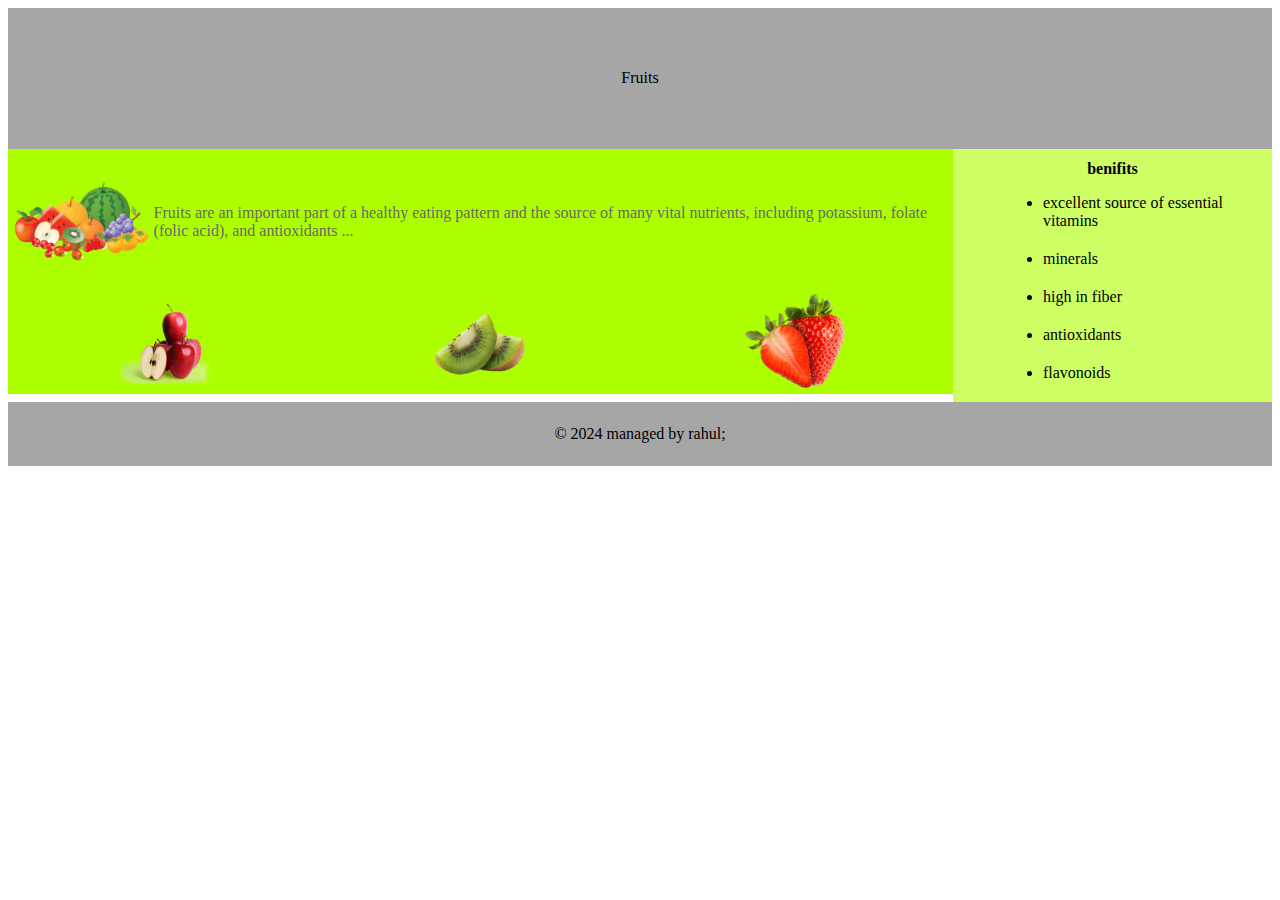
<file: html/index.html>
<!DOCTYPE html>
<html lang="en">
<head>
    <meta charset="UTF-8">
    <meta name="viewport" content="width=device-width, initial-scale=1.0">
    <title>Fruits</title>

    <link rel="stylesheet" href="style.css">
    
</head>
<body>
<header>Fruits</header>

<div class="main">
    <div class="fruits-1">
        <section class="section-1">
            <img class="fruit-mix" src="images/image 1.png" alt="mixed fruit">
            <p class="mixed-fruit-desc">
                Fruits are an important part of a healthy eating pattern and the source of many vital nutrients, including potassium, folate (folic acid), and antioxidants ...
            </p>
        </section>
        <section class="fruits3">
            <img src="images/image 2.png" alt="fruits">
            <img src="images/image 3.png" alt="fruits">
            <img src="images/image 4.png" alt="fruits">
        </section>
    </div>

    <aside>
        <h1>benifits</h1>

        <ul>
            <li>excellent source of essential vitamins</li>
            <li>minerals</li>
            <li>high in fiber</li>
            <li>antioxidants</li>
            <li>flavonoids</li>
        </ul>
    </aside>
</div>


<footer> &copy; 2024 managed by rahul;</footer>
</body>
</html>
</file>
<file: html/style.css>
header{
    text-align: center;
    font-size: 1.25vw;
    background-color: #a6a6a6;
    height: 11vw;
    display: flex;
    align-items: center;
    justify-content: space-around;
}
.fruit-mix{
    width: 11.375vw;
    height: auto;
}

.mixed-fruit-desc{
    font-size: 1.25vw;
    color: #696969;
}

.section-1{
    background-color: #ADFF00;
    display: flex;
    align-items: center;
}

.fruits3 img{
    width: 100px;
    height: auto;
}

.fruits3 {
    display: flex;
    justify-content:space-around;
    background-color: #ADFF00;
}

.main{
    display: flex;
}

.fruit-1{
    width: 70%;
}

aside{
    width: 30%;
    background-color: #CDFF64;
}


aside > h1{
    font-size: 1.25vw;
    text-align: center;
}

aside > ul > li{
    margin-left: 50px;
    margin-bottom: 20px;
}

footer{
    background-color: #a6a6a6;
    text-align: center;
    height: 5vw;
    display: flex;
    align-items: center;
    justify-content: space-around;
}


@media only screen and (max-width:425px){
    .main{
        display: block
    }
    aside{
        width: 100%;
        background-color: #CDFF64;
    }
}
</file>
